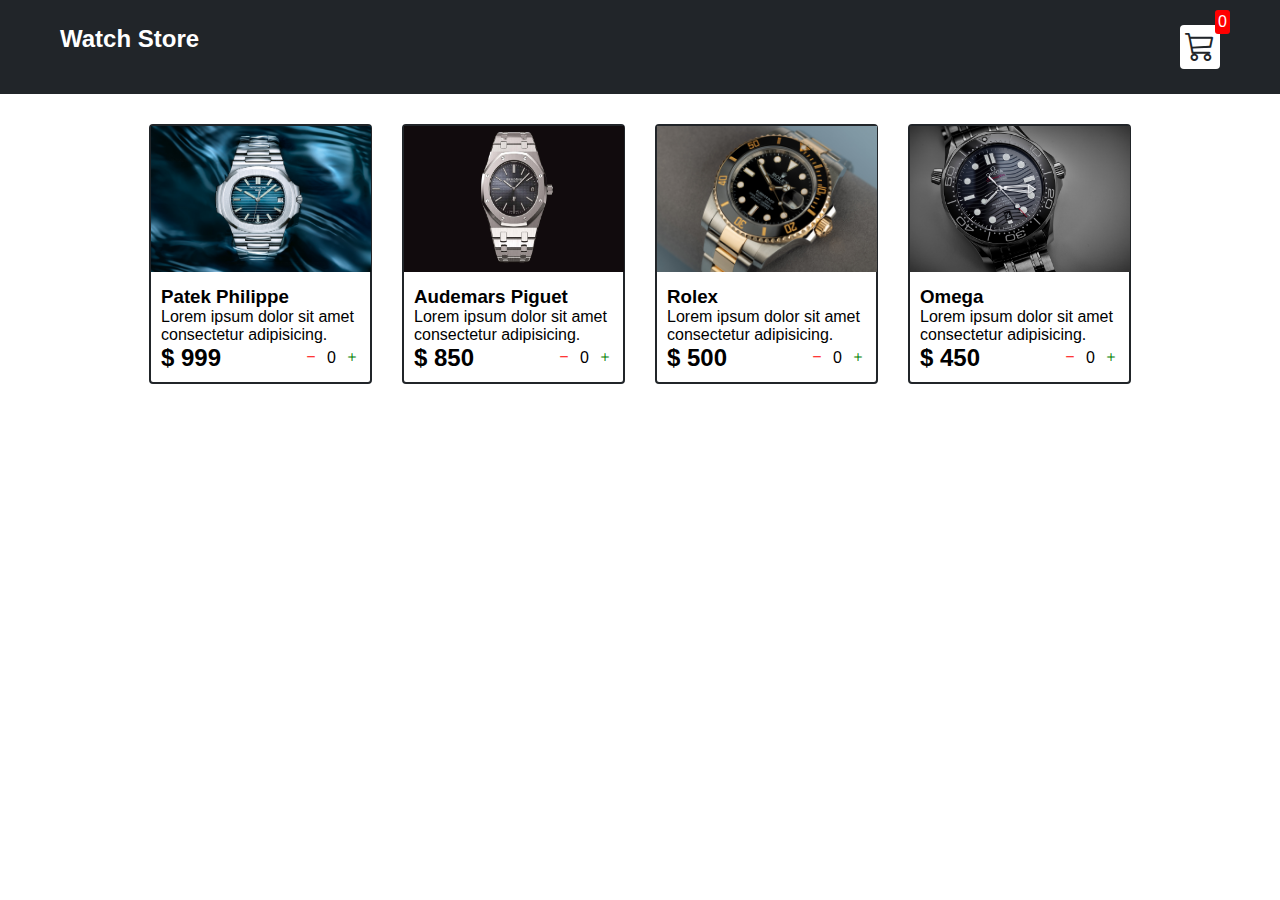
<file: index.html>
<!DOCTYPE html>
<html lang="en">

<head>
    <meta charset="UTF-8">
    <meta http-equiv="X-UA-Compatible" content="IE=edge">
    <meta name="viewport" content="width=device-width, initial-scale=1.0">
    <title>Clothing Store</title>
    <link rel="stylesheet" href="./src/style.css">
    <link rel="stylesheet" href="https://cdn.jsdelivr.net/npm/bootstrap-icons@1.10.3/font/bootstrap-icons.css">

</head>

<body>
    <div class="navbar">
        <a href="index.html">
            <h2>Watch Store</h2>
        </a>

        <a href="cart.html">
            <div class="cart">
                <i id="bi-cart3" class="bi bi-cart3"></i>
                <div id="cartAmount" class="cartAmount">0</div>
            </div>
        </a>
    </div>

    <div class="shop" id="shop">
        <!-- <div class="item">
            <img width="220" src="./img/Patek_Philippe_Nautilus_Ref_57111A_front_1000.jpg" alt="" srcset="">
            <div class="details">
                <h3>Patek Philippe</h3>
                <p>Lorem ipsum dolor sit amet consectetur adipisicing.</p>
                <div class="price-quantity">
                    <h2>$ 45</h2>
                    <div class="buttons">
                        <i class="bi bi-dash"></i>
                        <div class="quantity">0</div>
                        <i class="bi bi-plus"></i>
                    </div>
                </div>
            </div>
        </div>
        <div class="item">
            <img width="220"  src="./img/dlc-black-rolex.jpg" alt="" srcset="">
            <div class="details">
                <h3>Audemars Piguet</h3>
                <p>Lorem ipsum dolor sit amet consectetur adipisicing.</p>
                <div class="price-quantity">
                    <h2>$ 45</h2>
                    <div class="buttons">
                        <i class="bi bi-dash"></i>
                        <div class="quantity">0</div>
                        <i class="bi bi-plus"></i>
                    </div>
                </div>
            </div>
        </div>
        <div class="item">
            <img width="220" height="100px" src="./img/dlc-black-rolex.jpg" alt="" srcset="">
            <div class="details">
                <h3>Rolex</h3>
                <p>Lorem ipsum dolor sit amet consectetur adipisicing.</p>
                <div class="price-quantity">
                    <h2>$ 45</h2>
                    <div class="buttons">
                        <i class="bi bi-dash"></i>
                        <div class="quantity">0</div>
                        <i class="bi bi-plus"></i>
                    </div>
                </div>
            </div>
        </div>
        <div class="item">
            <img width="220" height="100px" src="./img/vmszxzddgui31.jpg" alt="" srcset="">
            <div class="details">
                <h3>Omega</h3>
                <p>Lorem ipsum dolor sit amet consectetur adipisicing.</p>
                <div class="price-quantity">
                    <h2>$ 45</h2>
                    <div class="buttons">
                        <i class="bi bi-dash"></i>
                        <div class="quantity">0</div>
                        <i class="bi bi-plus"></i>
                    </div>
                </div>
            </div>
        </div> -->
    </div>



</body>
<script src="src/data.js"></script>
<script src="./src/main.js"></script>

</html>
</file>
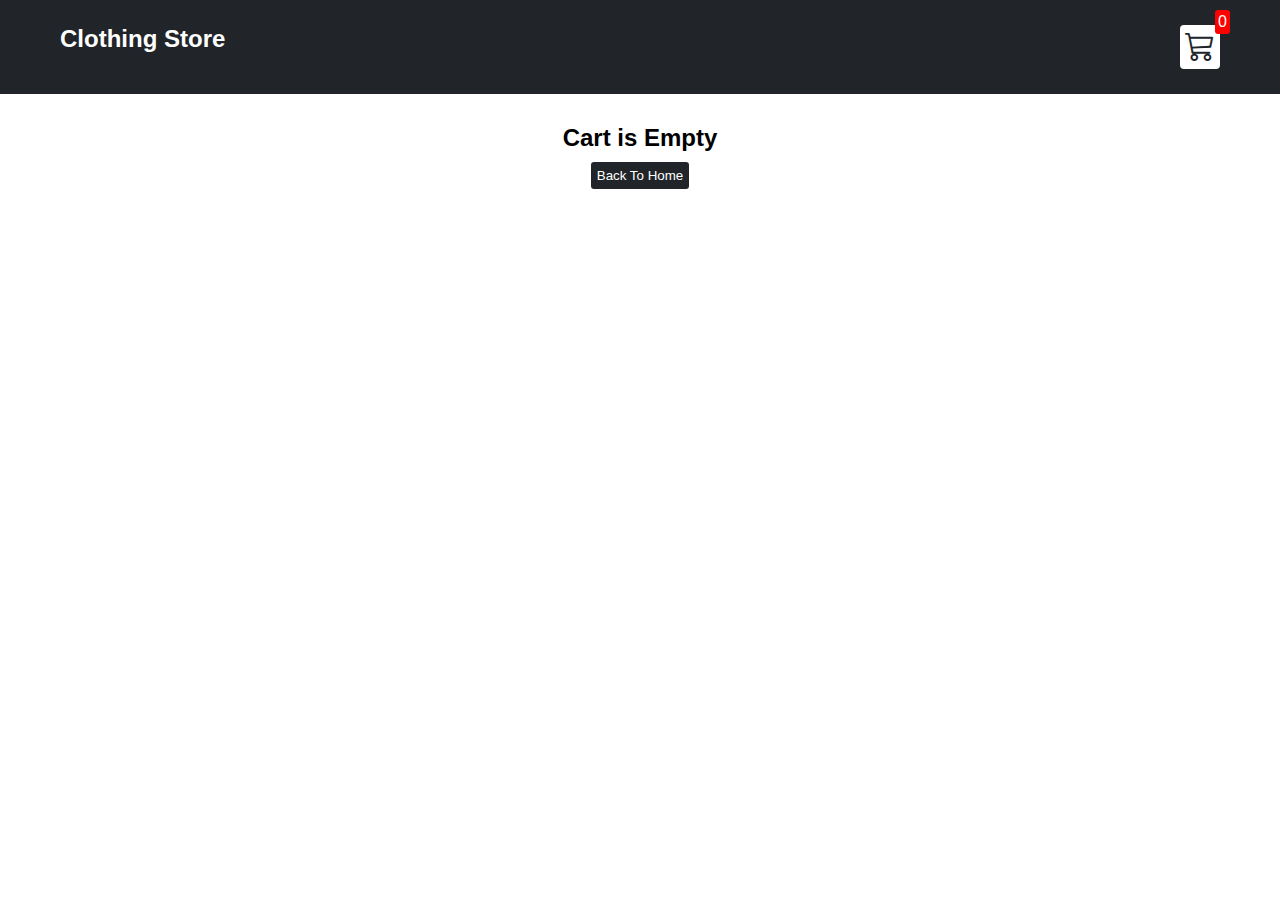
<file: cart.html>
<!DOCTYPE html>
<html lang="en">
<head>
    <meta charset="UTF-8">
    <meta http-equiv="X-UA-Compatible" content="IE=edge">
    <meta name="viewport" content="width=device-width, initial-scale=1.0">
    <title>Clothing Store</title>
    <link rel="stylesheet" href="./src/style.css">
    <link rel="stylesheet" href="https://cdn.jsdelivr.net/npm/bootstrap-icons@1.10.3/font/bootstrap-icons.css">
   

</head>
<body>
    <div class="navbar">
        <a href="index.html">
            <h2>Clothing Store</h2>
        </a>

        <a href="cart.html">
            <div class="cart">
                <i id="bi-cart3" class="bi bi-cart3"></i>
                <div id="cartAmount" class="cartAmount">0</div>
            </div>
        </a>
    </div>

    <div id="label" class="text-center"></div>


    <div class="shopping-cart" id="shopping-cart"></div>




</body>
<script src="src/data.js"></script>
<script src="src/cart.js"></script>
</html>
</file>
<file: src/style.css>
/**
* ! changing default style
**/



*{
    margin: 0;
    padding: 0;
    box-sizing: border-box;
}

body{
    font-family: sans-serif;
}

/**
* ! Navbar styles are here
**/

.navbar{
    display: flex;
    justify-content: space-between;
    background-color: #212529;
    color: white;
    padding: 25px 60px;
    margin-bottom: 30px;
   
}

.cart {
    background-color: #fff;
    color: #212529;
    font-size: 30px;
    padding: 5px;
    border-radius: 4px;
    position: relative;
}

.cartAmount{
   position: absolute;
   top: -15px;
   right: -10px;
   font-size: 16px;
   background-color: red;
   color: white;
   padding: 3px;
   border-radius: 3px;
}


/**
* ! Shop itmes style are here
**/


.shop {
    display: grid;
    grid-template-columns: repeat(4,223px);
    gap: 30px;
    justify-content: center;
}


.item {
    border: 2px solid#212529;
    border-radius: 4px;
}

.details {
    padding: 10px;
    gap: 10px;
}


.price-quantity {
    display: flex;
    flex-direction: row;
    justify-content: space-between;
}

.buttons{
    display: flex;
    align-items: center;
    justify-content: space-between;
    gap: 8px;
}


.bi-dash {
    color: red;
}

.bi-plus {
    color: green;
}


@media (max-width : 1000px) {
    .shop {
        grid-template-columns: repeat(2,223px);
    }
}


@media (max-width : 500px) {
    .shop {
        grid-template-columns: repeat(1,223px);
    }
}


#bi-cart3 {
    cursor: pointer;
}

a {
    text-decoration: none;
    color: #fff;
}



/** 
* ! Style rule for label and some buttons
**/

.text-center{
    text-align: center;
    margin-bottom: 20px;
}


.HomeBtn,.checkout,.removeAll{
    background-color: #212529;
    color: #fff;
    border: none;
    padding: 6px;
    border-radius: 3px;
    cursor: pointer;
    margin-top: 10px;
}


.bi-x-lg{
    color: red;
    font-weight: bold;
}




/**
* ! STYLE  RULES FOR SHOPPING CART
**/


.shopping-cart {
    display: grid;
    grid-template-columns: repeat(1,320px);
    justify-content: center;
    gap: 15px;
}



/**
* ! STYLE  RULES FOR cart-item
**/

.cart-item{
    border: 2px solid#212529;
    border-radius: 5px;
    display: flex;
}

.title-price-x {
    width: 195px;
    display: flex;
    align-items: center;
    justify-content: space-between;
}


.title-price{
    display: flex;
    align-items: center;
    gap: 10px;
}


.cart-item-price{
    background-color: #212529;
    color: #fff;
    border-radius: 4px;
    padding: 3px 6px;
}

.buttons{
    justify-content: flex-start;
}



.removeAll{
    background-color: red;
}

.checkout{
    background-color: green;
}
</file>
